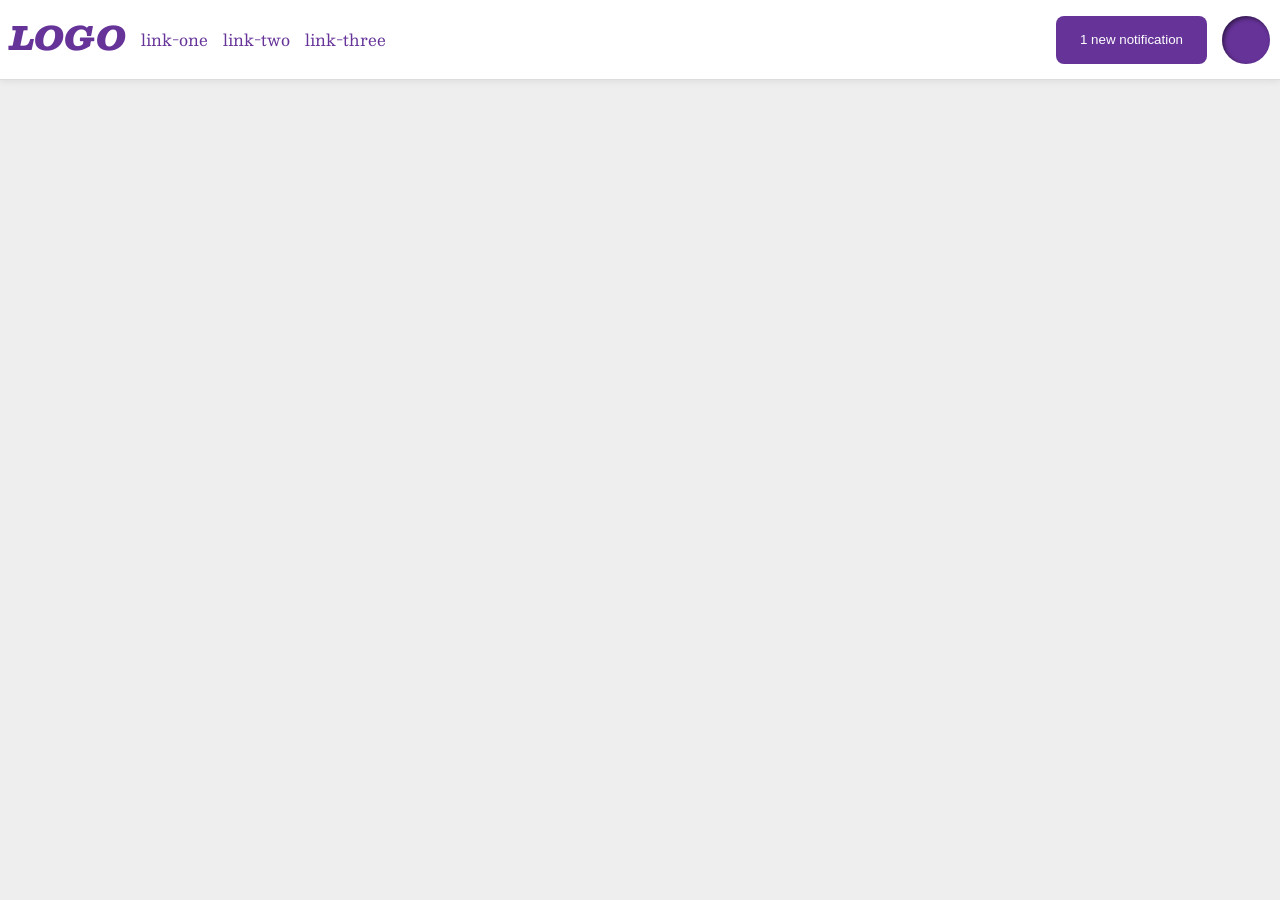
<file: foundations/flex/03-flex-header-2/index.html>
<!DOCTYPE html>
<html lang="en">
  <head>
    <meta charset="UTF-8">
    <meta http-equiv="X-UA-Compatible" content="IE=edge">
    <meta name="viewport" content="width=device-width, initial-scale=1.0">
    <title>Flex Header 2</title>
    <link rel="stylesheet" href="style.css">
  </head>
  <body>
    <div class="header">
      <div class="left">
      <div class="logo">
        LOGO
      </div>
      <ul class="links">
        <li><a href="https://google.com">link-one</a></li>
        <li><a href="https://google.com">link-two</a></li>
        <li><a href="https://google.com">link-three</a></li>
      </ul>
      </div>
      <div class="right">
      <button class="notifications">
        1 new notification
      </button>
      <div class="profile-image"></div>
      </div>
    </div>
  </body>
</html>
</file>
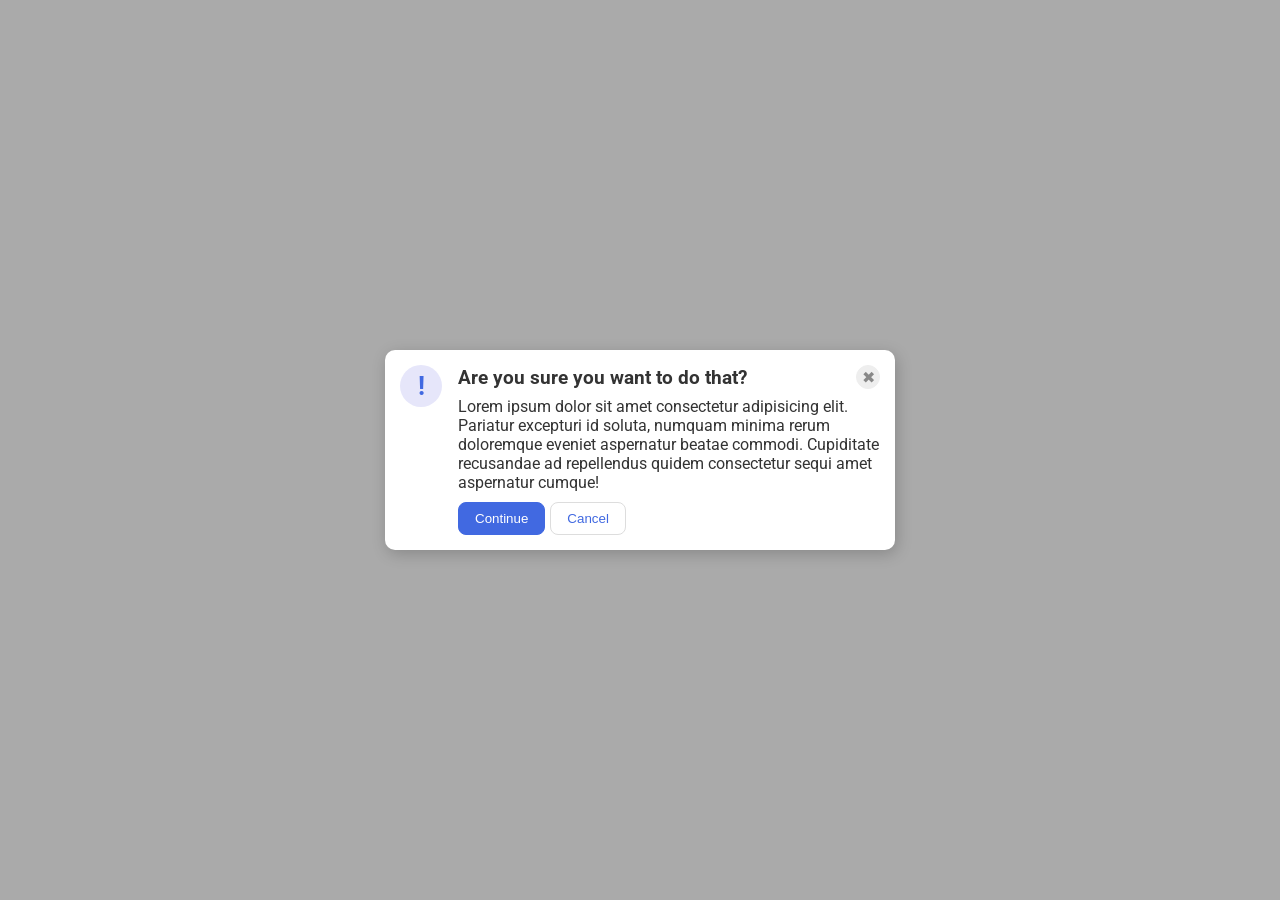
<file: foundations/flex/05-flex-modal/index.html>
<!DOCTYPE html>
<html lang="en">
  <head>
    <meta charset="UTF-8">
    <meta http-equiv="X-UA-Compatible" content="IE=edge">
    <meta name="viewport" content="width=device-width, initial-scale=1.0">
    <link rel="stylesheet" href="style.css">
    <title>Modal</title>
  </head>
  <body>
    <div class="modal">
      <div class="icon">!</div>
      <div class="content">
      <div class="top-row">
        <div class="header">Are you sure you want to do that?</div>
        <button class="close-button">✖</button>
      </div>
      <div class="text">Lorem ipsum dolor sit amet consectetur adipisicing elit. Pariatur excepturi id soluta, numquam minima rerum doloremque eveniet aspernatur beatae commodi. Cupiditate recusandae ad repellendus quidem consectetur sequi amet aspernatur cumque!</div>
      <div class="buttons">
        <button class="continue">Continue</button>
        <button class="cancel">Cancel</button>
      </div>
      </div>
    </div>
  </body>
</html>
</file>
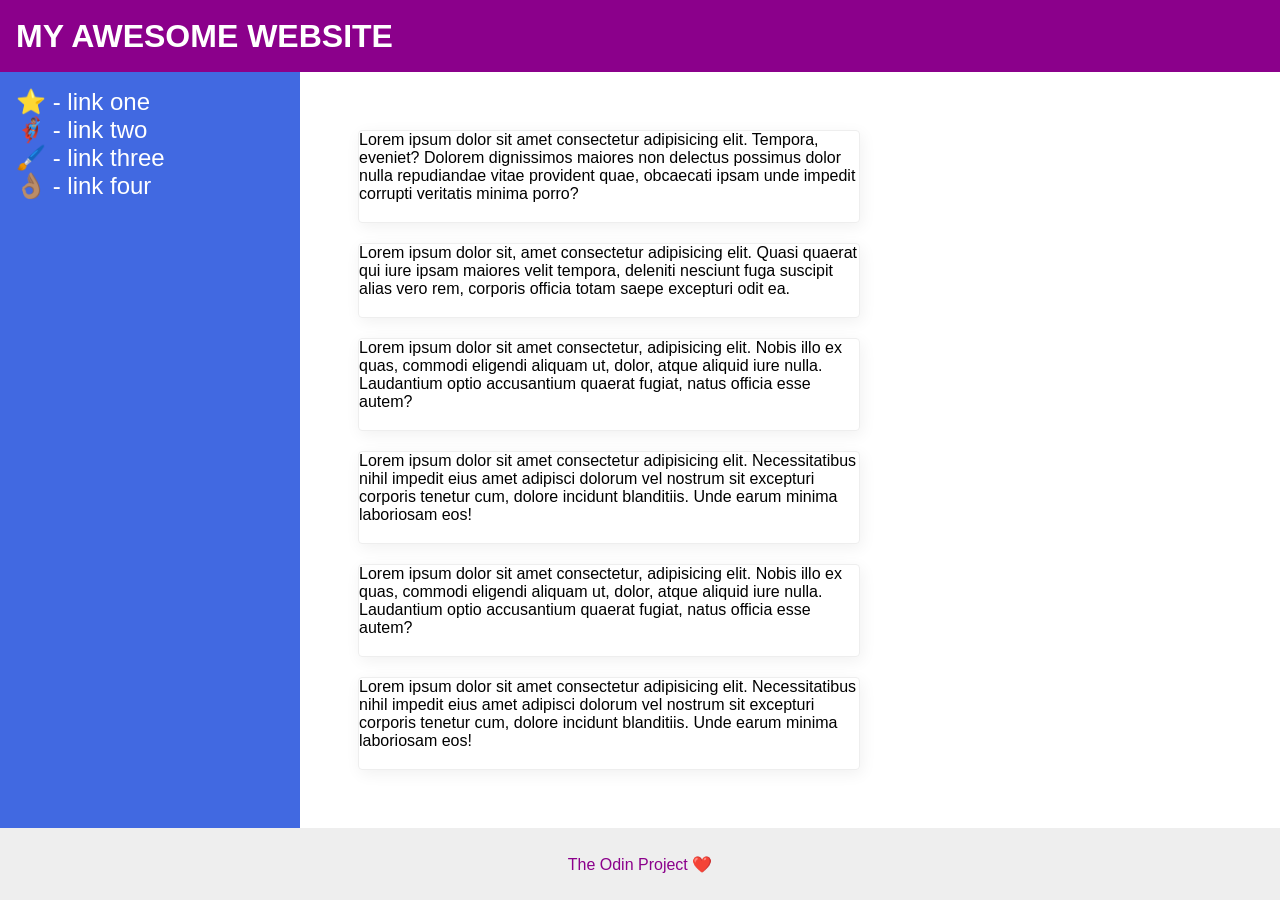
<file: foundations/flex/07-flex-layout-2/index.html>
<!DOCTYPE html>
<html lang="en">
  <head>
    <meta charset="UTF-8">
    <meta http-equiv="X-UA-Compatible" content="IE=edge">
    <meta name="viewport" content="width=device-width, initial-scale=1.0">
    <title>The Holy Grail</title>
    <link rel="stylesheet" href="style.css">
  </head>
  <body>
    <div class="header">
      MY AWESOME WEBSITE
    </div>

    <div class="content">
      <div class="sidebar">
        <ul>
          <li><a href="#">⭐ - link one</a></li>
          <li><a href="#">🦸🏽‍♂️ - link two</a></li>
          <li><a href="#">🖌️ - link three</a></li>
          <li><a href="#">👌🏽 - link four</a></li>
        </ul>
      </div>
      <div class="cards">
        <div class="card">Lorem ipsum dolor sit amet consectetur adipisicing elit. Tempora, eveniet? Dolorem dignissimos maiores non delectus possimus dolor nulla repudiandae vitae provident quae, obcaecati ipsam unde impedit corrupti veritatis minima porro?</div>
        <div class="card">Lorem ipsum dolor sit, amet consectetur adipisicing elit. Quasi quaerat qui iure ipsam maiores velit tempora, deleniti nesciunt fuga suscipit alias vero rem, corporis officia totam saepe excepturi odit ea.</div>
        <div class="card">Lorem ipsum dolor sit amet consectetur, adipisicing elit. Nobis illo ex quas, commodi eligendi aliquam ut, dolor, atque aliquid iure nulla. Laudantium optio accusantium quaerat fugiat, natus officia esse autem?</div>
        <div class="card">Lorem ipsum dolor sit amet consectetur adipisicing elit. Necessitatibus nihil impedit eius amet adipisci dolorum vel nostrum sit excepturi corporis tenetur cum, dolore incidunt blanditiis. Unde earum minima laboriosam eos!</div>
        <div class="card">Lorem ipsum dolor sit amet consectetur, adipisicing elit. Nobis illo ex quas, commodi eligendi aliquam ut, dolor, atque aliquid iure nulla. Laudantium optio accusantium quaerat fugiat, natus officia esse autem?</div>
        <div class="card">Lorem ipsum dolor sit amet consectetur adipisicing elit. Necessitatibus nihil impedit eius amet adipisci dolorum vel nostrum sit excepturi corporis tenetur cum, dolore incidunt blanditiis. Unde earum minima laboriosam eos!</div>
      </div>
    </div>

    <div class="footer">
      The Odin Project ❤️
    </div>
  </body>
</html>
</file>
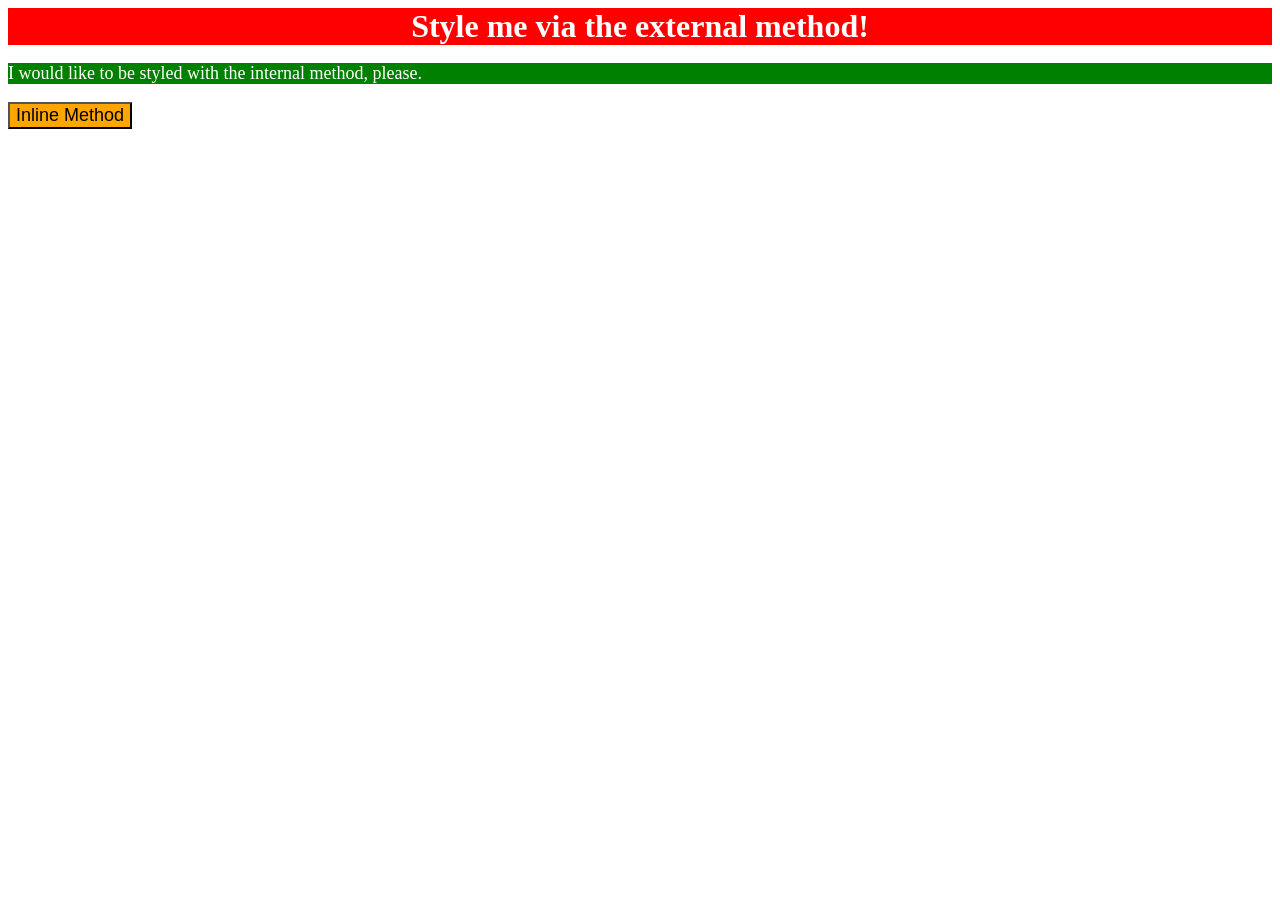
<file: foundations/intro-to-css/01-css-methods/index.html>
<!DOCTYPE html>
<html lang="en">
  <head>
    <meta charset="UTF-8">
    <meta http-equiv="X-UA-Compatible" content="IE=edge">
    <meta name="viewport" content="width=device-width, initial-scale=1.0">
    <link rel="stylesheet" href="style.css">
    <style>
      p {
        background-color: green;
        color: white;
        font-size: 18px;
      }
    </style>
    <title>Methods for Adding CSS</title>
  </head>
  <body>
    <div>Style me via the external method!</div>
    <p>I would like to be styled with the internal method, please.</p>
    <button style="background-color: orange; font-size: 18px;">Inline Method</button>
  </body>
</html>
</file>
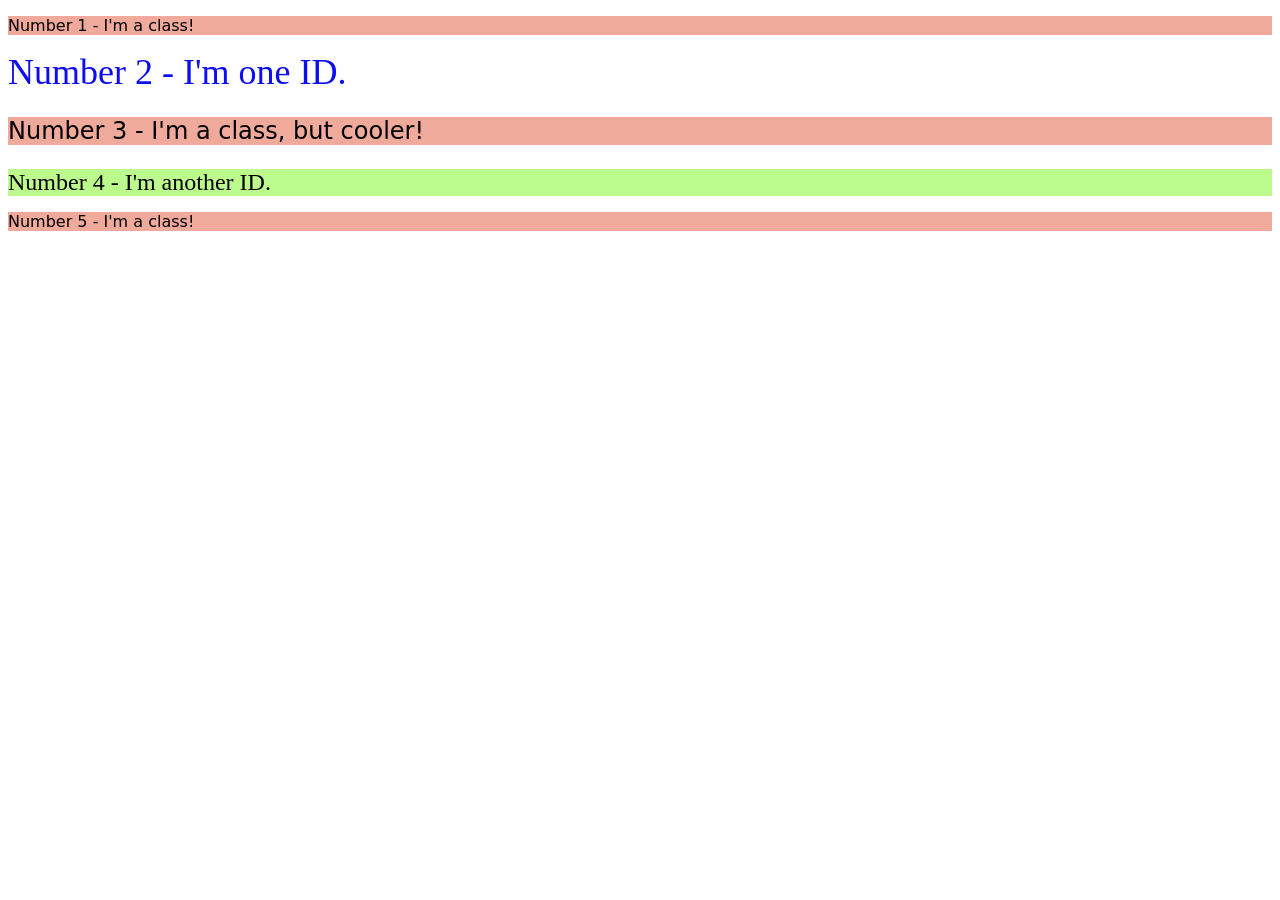
<file: foundations/intro-to-css/02-class-id-selectors/index.html>
<!DOCTYPE html>
<html lang="en">
  <head>
    <meta charset="UTF-8">
    <meta http-equiv="X-UA-Compatible" content="IE=edge">
    <meta name="viewport" content="width=device-width, initial-scale=1.0">
    <title>Class and ID Selectors</title>
    <link rel="stylesheet" href="style.css">
  </head>
  <body>
    <p class="odd-numbers">Number 1 - I'm a class!</p>
    <div id="second-element">Number 2 - I'm one ID.</div>
    <p class="odd-numbers font-size">Number 3 - I'm a class, but cooler!</p>
    <div id="fourth-element">Number 4 - I'm another ID.</div>
    <p class="odd-numbers">Number 5 - I'm a class!</p>
  </body>
</html>
</file>
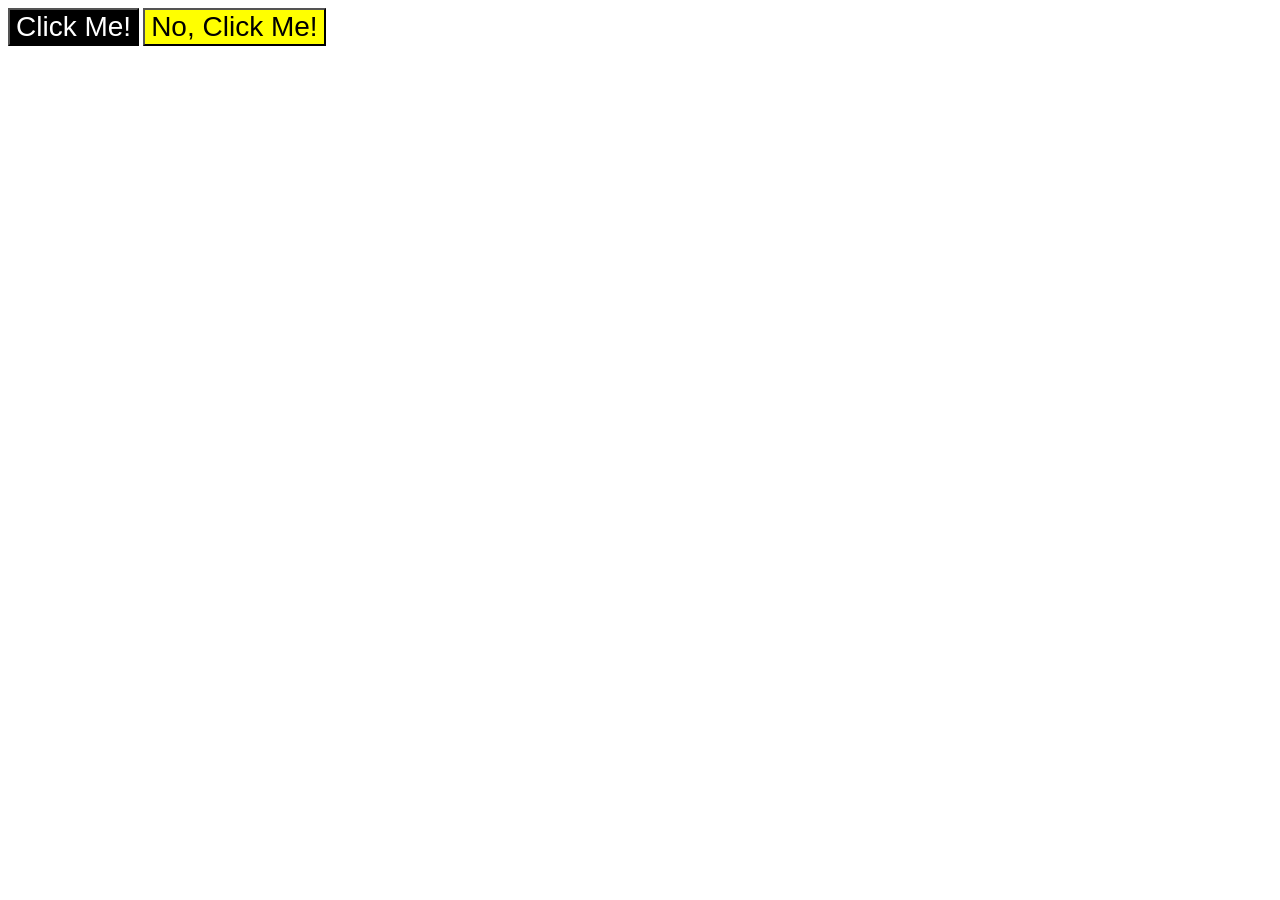
<file: foundations/intro-to-css/03-grouping-selectors/index.html>
<!DOCTYPE html>
<html lang="en">
  <head>
    <meta charset="UTF-8">
    <meta http-equiv="X-UA-Compatible" content="IE=edge">
    <meta name="viewport" content="width=device-width, initial-scale=1.0">
    <title>Grouping Selectors</title>
    <link rel="stylesheet" href="style.css">
  </head>
  <body>
    <button class="first">Click Me!</button>
    <button class="second">No, Click Me!</button>
  </body>
</html>
</file>
<file: foundations/flex/03-flex-header-2/style.css>
/* this is some magical font-importing.  
you'll learn about it later. */
@import url('https://fonts.googleapis.com/css2?family=Besley:ital,wght@0,400;1,900&display=swap');

body {
  margin: 0;
  background: #eee;
  font-family: Besley, serif; 
}

.header {
  background: white;
  border-bottom: 1px solid #ddd;
  box-shadow: 0 0 8px rgba(0,0,0,.1);
  display: flex;
  justify-content: space-between;
  padding: 10px;
  align-items: center;
}

.profile-image {
  background: rebeccapurple;
  box-shadow: inset 2px 2px 4px rgba(0,0,0,.5);
  border-radius: 50%;
  width: 48px;
  height: 48px;
}

.logo {
  color: rebeccapurple;
  font-size: 32px;
  font-weight: 900;
  font-style: italic;
}

button {
  border: none;
  border-radius: 8px;
  background: rebeccapurple;
  color: white;
  padding: 8px 24px;
}

a {
  /* this removes the line under our links */
  text-decoration: none;
  color: rebeccapurple;
}

ul {
  list-style-type: none;
  display: flex;
  gap: 15px;
  padding: 0;
}

.left, .right{
  display: flex;
  gap: 15px;
}
</file>
<file: foundations/flex/05-flex-modal/style.css>
@import url('https://fonts.googleapis.com/css2?family=Roboto:wght@400;700&display=swap');

html, body {
  height: 100%;
}

body {
  font-family: Roboto, sans-serif;
  margin: 0;
  background: #aaa;
  color: #333;
  /* I'll give you this one for free lol */
  display: flex;
  align-items: center;
  justify-content: center;
}

.modal {
  background: white;
  width: 480px;
  border-radius: 10px;
  box-shadow: 2px 4px 16px rgba(0,0,0,.2);
  padding: 15px;
  display: flex;
  gap: 16px
}
.top-row{
  display: flex;
  justify-content: space-between;
  align-items: center;
  padding-bottom: 8px; 
}
.text{
  padding-bottom: 10px;
}
.header {
  font-size:larger;
  font-weight: bold;
}
.icon {
  color: royalblue;
  font-size: 26px;
  font-weight: 700;
  background: lavender;
  width: 42px;
  height: 42px;
  border-radius: 50%;
  display: flex;
  align-items: center;
  justify-content: center;
  flex-shrink: 0;
}

.close-button {
  background: #eee;
  border-radius: 50%;
  color: #888;
  font-weight: 400;
  font-size: 16px;
  height: 24px;
  width: 24px;
  display: flex;
  align-items: center;
  justify-content: center;
  border: 1px solid #eee;
  padding: 0;
}

button {
  cursor: pointer;
  padding: 8px 16px;
  border-radius: 8px;
}

.buttons {
  display: flex;
  gap: 5px;
}
button.continue {
  background: royalblue;
  border: 1px solid royalblue;
  color: white;
}

button.cancel {
  background: white;
  border: 1px solid #ddd;
  color: royalblue;
}
</file>
<file: foundations/flex/07-flex-layout-2/style.css>
body {
  font-family: -apple-system, BlinkMacSystemFont, 'Segoe UI', Roboto, Oxygen, Ubuntu, Cantarell, 'Open Sans', 'Helvetica Neue', sans-serif;
  margin: 0;
  min-height: 100vh;
  display: flex;
  flex-direction: column;
}
.content {
  display: flex;
  flex: 1;
}
.header {
  height: 72px;
  background: darkmagenta;
  color: white;
  font-size: 32px;
  font-weight: 900;
  display: flex;
  align-items: center;
  padding-left: 16px;
}

.footer {
  height: 72px;
  background: #eee;
  color: darkmagenta;
  display: flex;
  align-items: center;
  justify-content: center;
}

.sidebar {
  width: 300px;
  background: royalblue;
  box-sizing: border-box;
  flex-shrink: 0;
  padding: 16px;
}

.card {
  border: 1px solid #eee;
  box-shadow: 2px 4px 16px rgba(0,0,0,.06);
  border-radius: 4px;
  width: 500px;
  margin: 10px;
  
}
ul{
  list-style: none;
  padding:0;
  margin: 0;
}
a{
  text-decoration: none;
  color: white;
  font-size: 24px;
}
.cards{
  display: flex;
  flex-wrap: wrap;
  padding: 48px;
}
</file>
<file: foundations/intro-to-css/01-css-methods/style.css>
div {
    background-color: red;
    color: white;
    font-size: 32px;
    text-align: center;
    font-weight: bold;
}
</file>
<file: foundations/intro-to-css/02-class-id-selectors/style.css>
/* Add CSS Styling */
.odd-numbers{
    background-color: #F0AA9C;
    font-family: Verdana, "DejaVu Sans", sans-serif ;
}
.font-size{
    font-size: 24px;
}
#second-element{
    color: #0C0CF5;
    font-size: 36px;
}
#fourth-element{
    background-color: #BDFA8E;
    font-size: 24px;
}
</file>
<file: foundations/intro-to-css/03-grouping-selectors/style.css>
/* Add CSS Styling */
.first{
    background-color: black;
    color: white;
}
.second{
    background-color: yellow;
}
.first,.second{
    font-size: 28px;
    font-family: helvetica, "Times New Roman", sans-serif;
}
</file>
